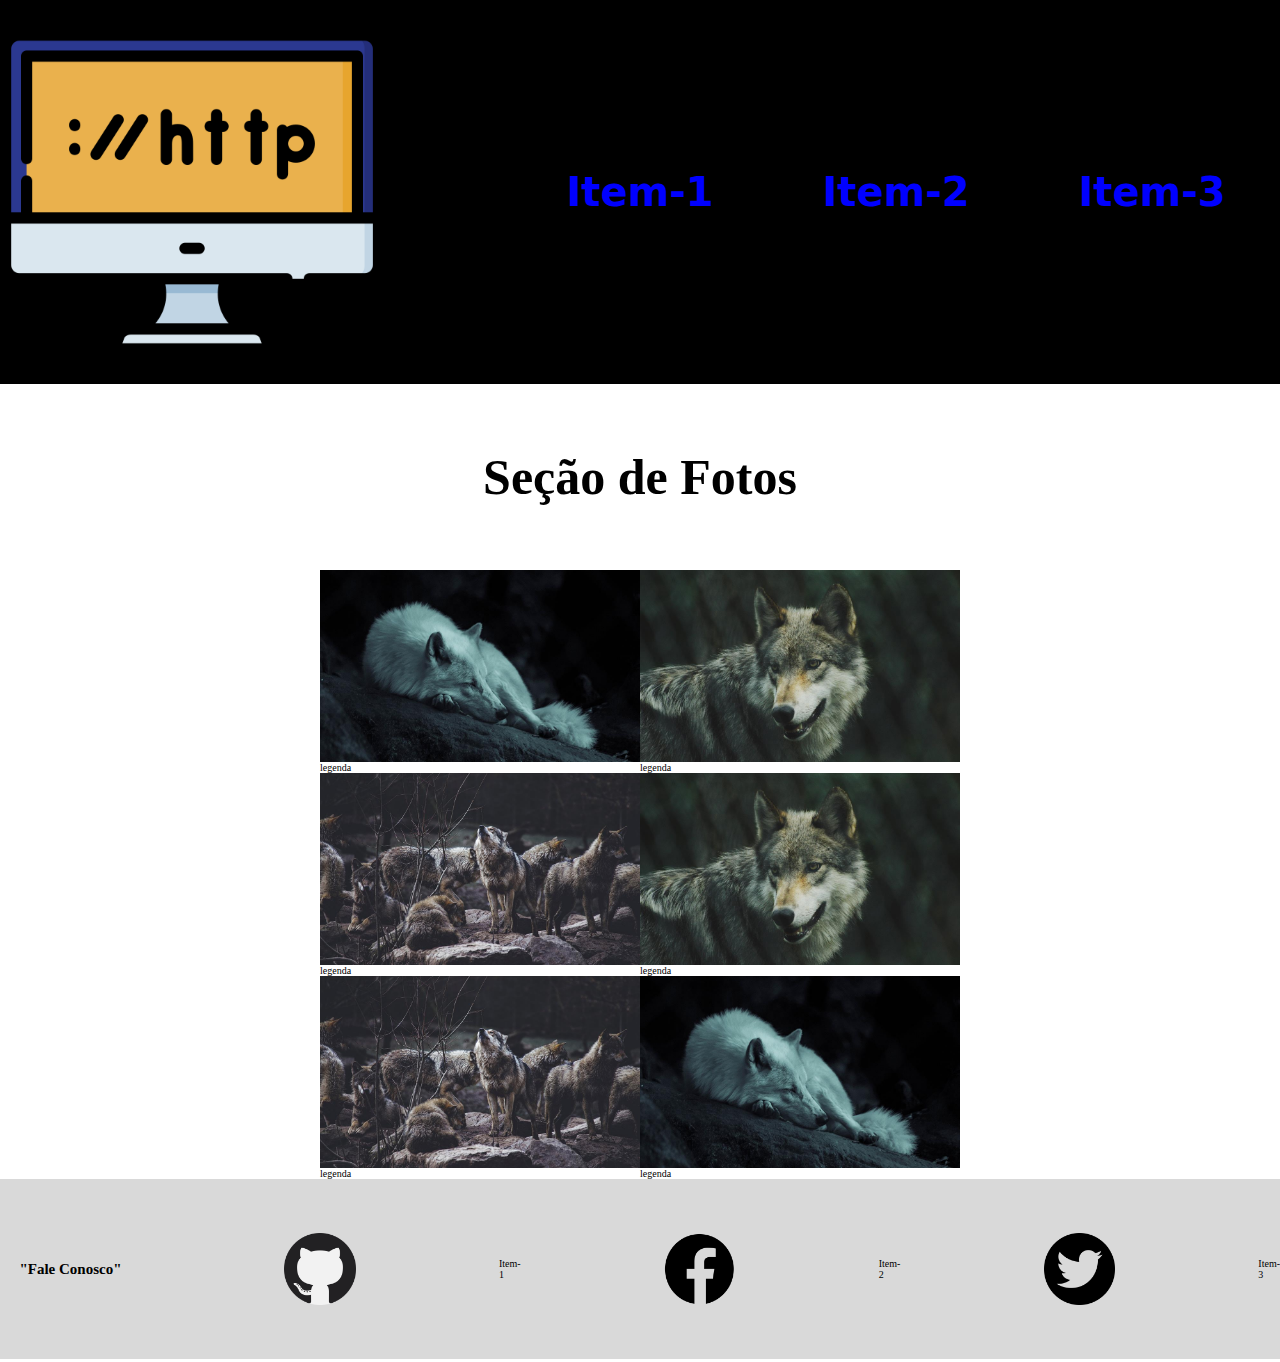
<file: index.html>
<!DOCTYPE html>
<html lang="pt-br">
<head>
    <meta charset="UTF-8">
    <meta http-equiv="X-UA-Compatible" content="IE=edge">
    <meta name="viewport" content="width=device-width, initial-scale=1.0">

    <title>My-Layout</title>

    <link rel="stylesheet" href="./css/style.css">

</head>
<body>
    
    <header class="cabecalho">
        <img src="./img/logo.png" alt="Monitor de Computador">
        <nav>
            <a href="#">Item-1</a>
            <a href="#">Item-2</a>
            <a href="#">Item-3</a>
        </nav>
    </header>

    <h2 class="tit-sec">Seção de Fotos</h2>

    <section class="conteudo">
        <div>
            <img src="./img/lobo1.jpg" alt="Lobo">
            <p>legenda</p>
        </div>
        <div>
            <img src="./img/lobo2.jpg" alt="Lobo">
            <p>legenda</p>
        </div>
        <div>
            <img src="./img/lobo3.jpg" alt="Lobo">
            <p>legenda</p>
        </div>
        <div>
            <img src="./img/lobo4.jpg" alt="Lobo">
            <p>legenda</p>
        </div>
        <div>
            <img src="./img/lobo5.jpg" alt="Lobo">
            <p>legenda</p>
        </div>
        <div>
            <img src="./img/lobo6.jpg" alt="Lobo">
            <p>legenda</p>
        </div>
    </section>

    <footer class="rodape">
        <h2>"Fale Conosco"</h2>
        <nav>
            <a href="#"><img src="./img/social-1.png" alt="github"><a>Item-1</a>
            <a href="#"><img src="./img/social-2.png" alt="facebook"><a>Item-2</a>
            <a href="#"><img src="./img/social-3.png" alt="twitter"><a>Item-3</a>
        </nav>
    </footer>

</body>
<script src="./js/script.js"></script>
</html>
</file>
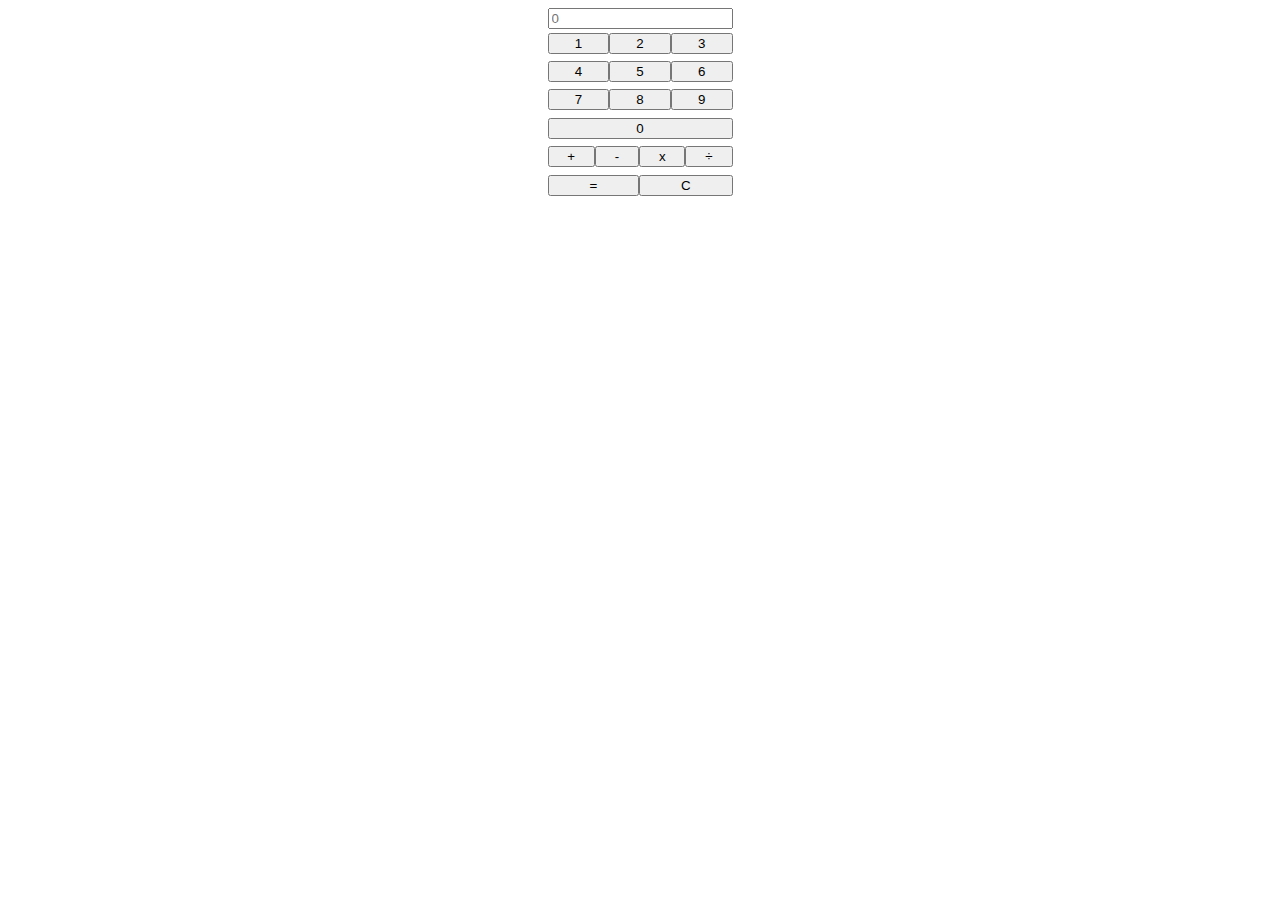
<file: calculadora.html>
<!DOCTYPE html>
<html lang="pt-br">
<head>
    <meta charset="UTF-8">
    <meta http-equiv="X-UA-Compatible" content="IE=edge">
    <meta name="viewport" content="width=device-width, initial-scale=1.0">
    <link rel="stylesheet" href="./css/calc.css">
    <title>Calculadora</title>
</head>
<body>

    <div class="calc">
        <form action="" method="get" onsubmit="return false">
            <div class="visor-calc">
                <input type="text" name="visor" id="idVisor" placeholder="0">
            </div>
            <div class="btn-calc">
                <button value="1" id="btn-1" onclick="insereNumeroNoVisor(this,idVisor)">1</button>
                <button value="2" id="btn-2" onclick="insereNumeroNoVisor(this,idVisor)">2</button>
                <button value="3" id="btn-3" onclick="insereNumeroNoVisor(this,idVisor)">3</button>
            </div>
            <div class="btn-calc">
                <button value="4" id="btn-4" onclick="insereNumeroNoVisor(this,idVisor)">4</button>
                <button value="5" id="btn-5" onclick="insereNumeroNoVisor(this,idVisor)">5</button>
                <button value="6" id="btn-6" onclick="insereNumeroNoVisor(this,idVisor)">6</button>
            </div>
            <div class="btn-calc">
                <button value="7" id="btn-7" onclick="insereNumeroNoVisor(this,idVisor)">7</button>
                <button value="8" id="btn-8" onclick="insereNumeroNoVisor(this,idVisor)">8</button>
                <button value="9" id="btn-9" onclick="insereNumeroNoVisor(this,idVisor)">9</button>
            </div>
            <div class="btn-calc">
                <button value="0" id="btn-0" onclick="insereNumeroNoVisor(this,idVisor)">0</button>
            </div>
            <div class="oper-calc">
                <button value="+" id="btnSoma" onclick="insereNumeroNoVisor(this,idVisor)">+</button>
                <button value="-" id="btnSubt" onclick="insereNumeroNoVisor(this,idVisor)">-</button>
                <button value="*" id="btnMulti" onclick="insereNumeroNoVisor(this,idVisor)">x</button>
                <button value="/" id="btnDivi" onclick="insereNumeroNoVisor(this,idVisor)">÷</button>
            </div>
            <div class="result-calc">
                <button value="=" id="" onclick="resultadoDasOperacoes(idVisor)">=</button>
                <button value="" id="" onclick="">C</button>
            </div>
        </form>
    </div>
    
</body>
<script src="./js/calc.js"></script>
</html>
</file>
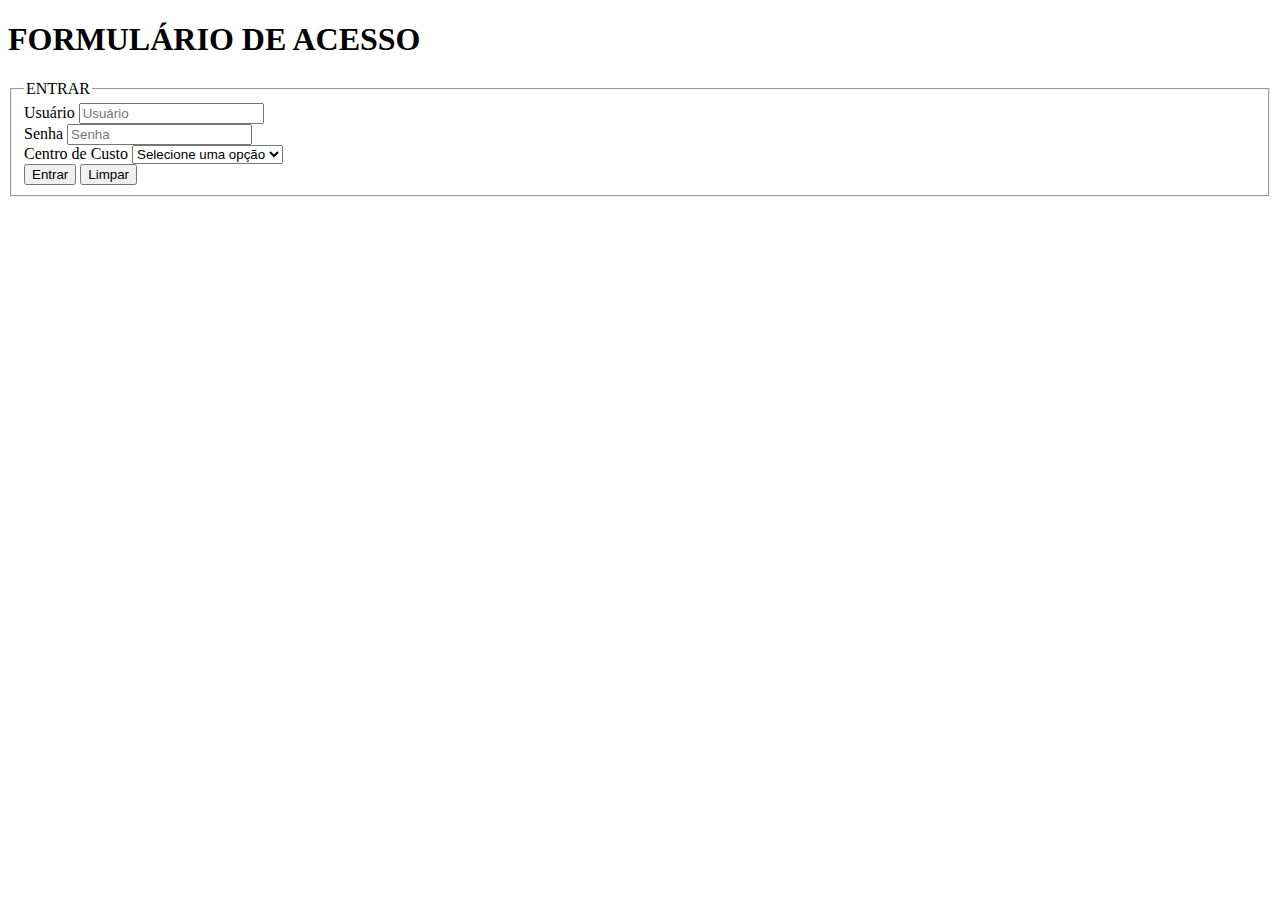
<file: login.html>
<!DOCTYPE html>
<html lang="pt-br">
<head>
    <meta charset="UTF-8">
    <meta http-equiv="X-UA-Compatible" content="IE=edge">
    <meta name="viewport" content="width=device-width, initial-scale=1.0">

    <script src="./js/login.js" defer></script>

    <title>ENTRAR</title>
</head>
<body>
    
    <h1>FORMULÁRIO DE ACESSO</h1>

    <div id="msg"></div>

    <div>
        <form name="frm01" method="get" onsubmit="return validaFormularioCompleto(idNm, idPass,idCusto)">
          <fieldset>
                <input type="hidden" name="txtOculto" value="ValorOculto">
                <legend>ENTRAR</legend>
                <div>
                    <label for="idNm">Usuário</label>
                    <input type="text" name="txtNm" id="idNm" placeholder="Usuário">
                </div>
                <div>
                    <label for="idPass">Senha</label>
                    <input type="password" name="txtPass" id="idPass" placeholder="Senha">
                </div>
                <div>
                    <label for="idCusto">Centro de Custo</label>
                    <select name="c-custo" id="idCusto">
                        <option value="0">Selecione uma opção</option>
                        <option value="sp">São Paulo</option>
                        <option value="rj">Rio de Janeiro</option>
                        <option value="sc">Santa Catarina</option>
                    </select>
                </div>
                <div>
                    <button type="submit" id="btnSubmit">Entrar</button>
                    <button type="reset" id="btnLimpar">Limpar</button>
                </div>
            </fieldset>
        </form>
    </div>
    
</body>
</html>
</file>
<file: css/style.css>
/* =============================== */
@import url("./cabecalho.css");
@import url("./conteudo.css");
@import url("./style-627x.css");
@import url("./rodape.css");
/* =============================== */

*{
    margin: 0;
    padding: 0;
    box-sizing: border-box;
}

html{
    font-size: 62.5%;
}

.tit-sec{
    text-align: center;
    font-size: 5rem;
    margin: 5% 0;
}
</file>
<file: css/calc.css>
.calc{
    display: flex;
    align-items: center;
    justify-content: center;
}

.btn-calc{
    display: flex;
    flex-wrap: wrap;
}

.oper-calc{
    display: flex;
    flex-wrap: wrap;
}

.result-calc{
    display: flex;
    flex-wrap: wrap;
}

.btn-calc button{
    flex-grow: 1;
    margin: 2% 0;
}

.oper-calc button{
    flex-grow: 1;
    margin: 2% 0;
}

.result-calc button{
    flex-grow: 1;
    margin: 2% 0;
}
</file>
